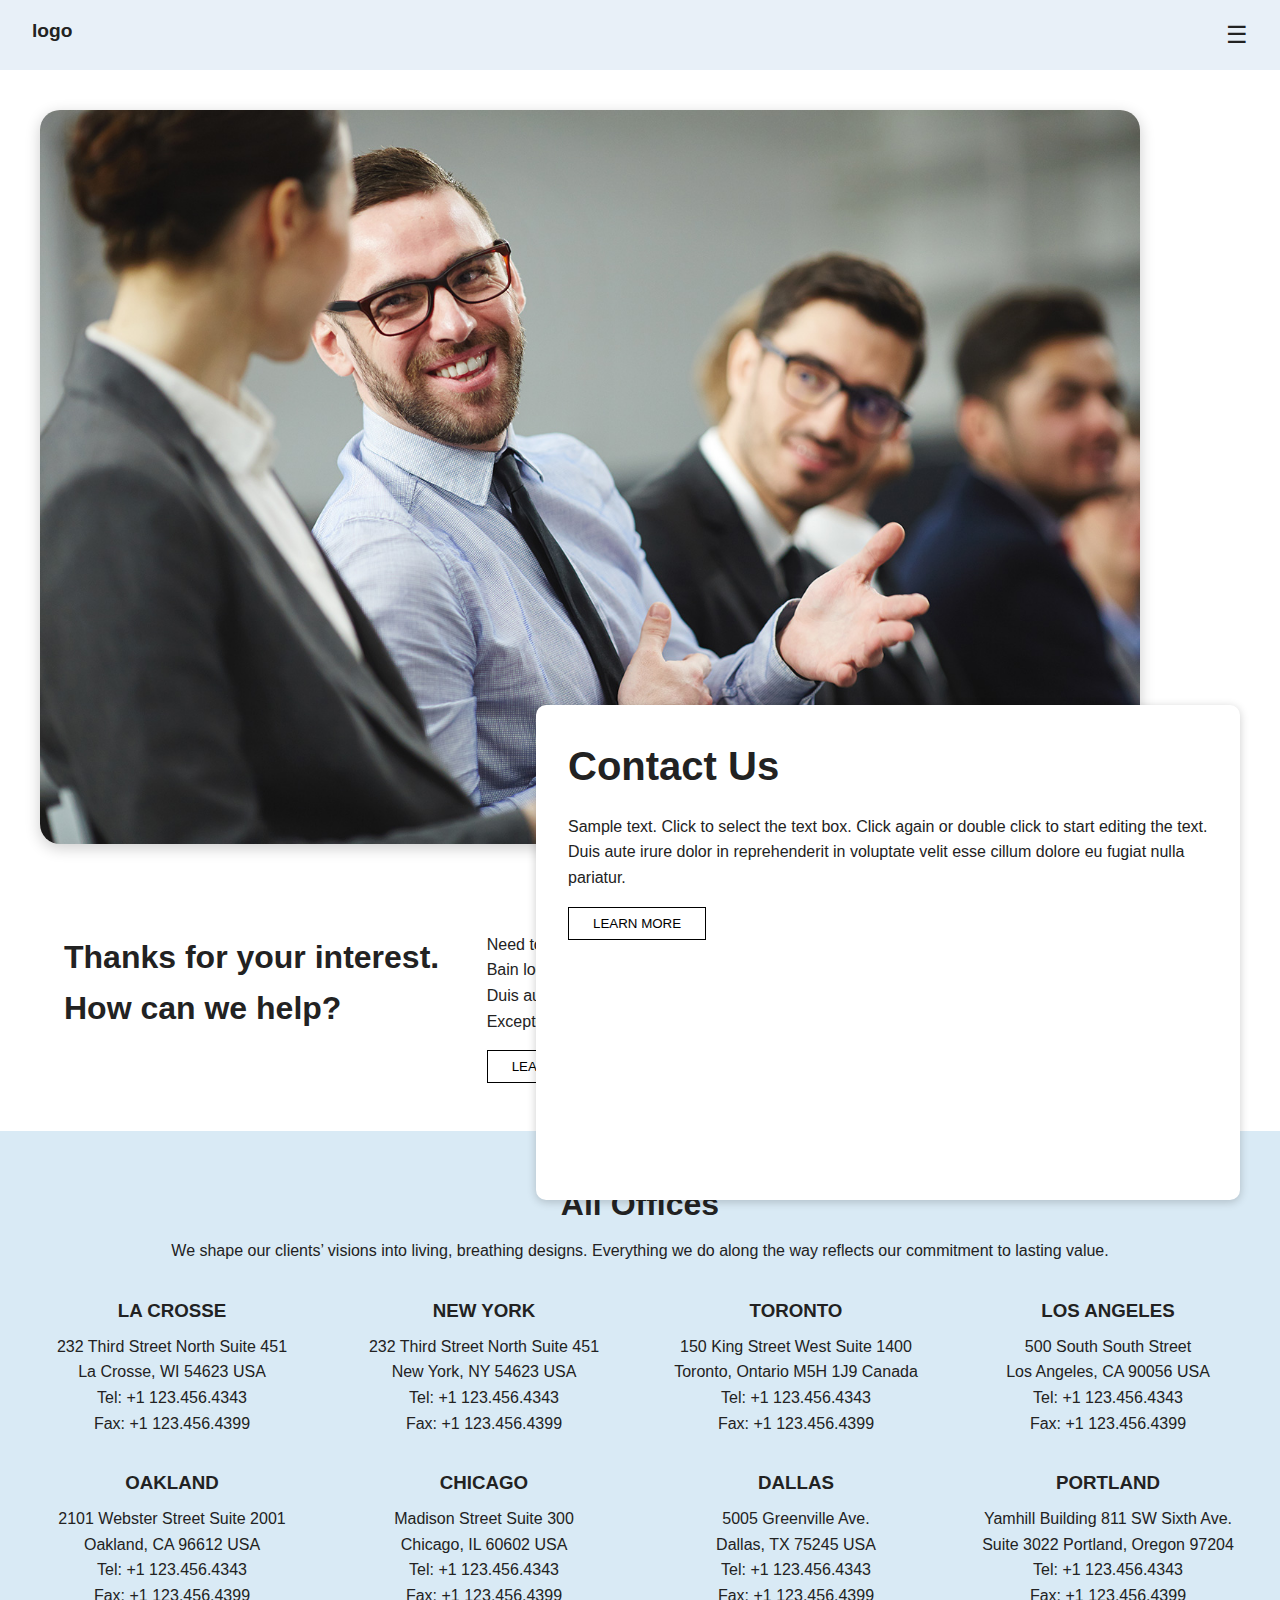
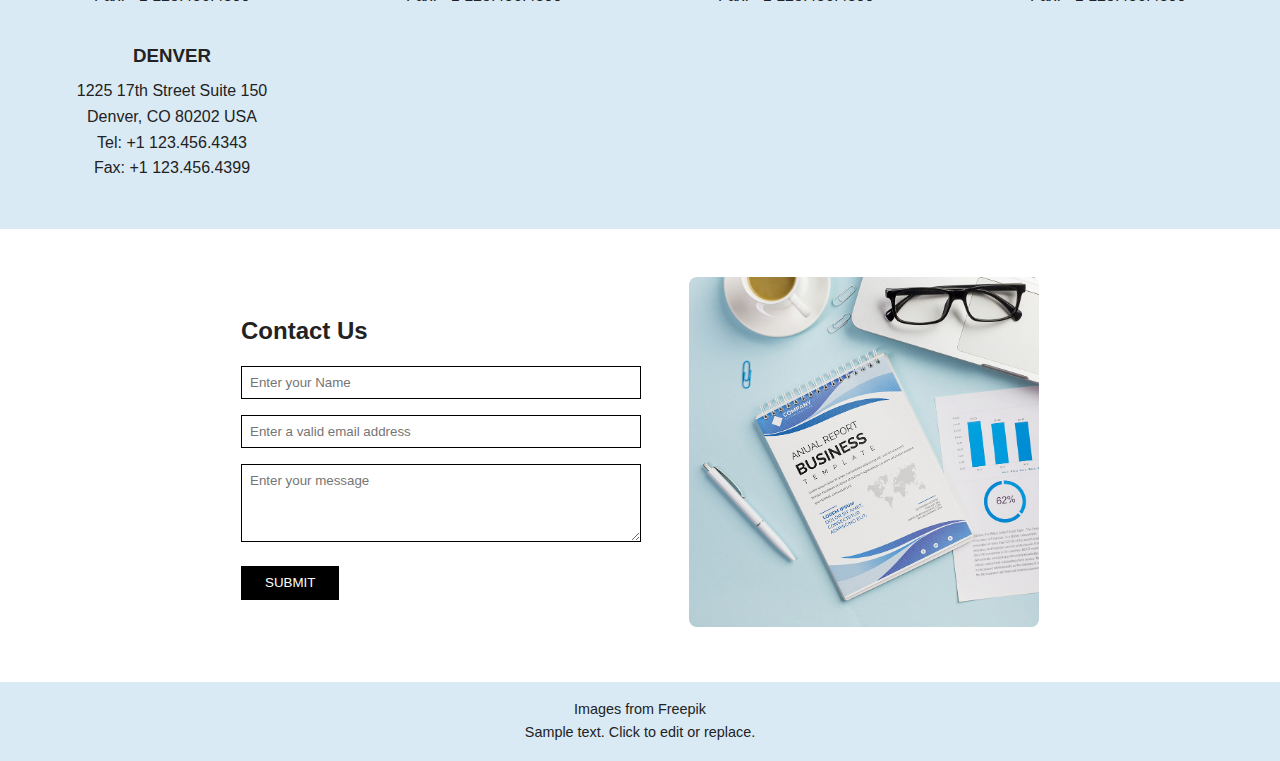
<file: index.html>
<!DOCTYPE html>
<html lang="en">
<head>
  <meta charset="UTF-8" />
  <meta name="viewport" content="width=device-width, initial-scale=1.0" />
  <title>Contact Us</title>
  <link rel="stylesheet" href="style.css" />
</head>
<body>
  <header>
    <div class="logo">logo</div>
    <div class="menu">&#9776;</div>
  </header>

  <section class="hero">
    <div class="hero-img">
      <img src="image 1.jpg" alt="Team meeting" />
    </div>
    <div class="hero-text">
      <h1>Contact Us</h1>
      <p>
        Sample text. Click to select the text box. Click again or double click
        to start editing the text. Duis aute irure dolor in reprehenderit in
        voluptate velit esse cillum dolore eu fugiat nulla pariatur.
      </p>
      <button>LEARN MORE</button>
    </div>
  </section>

  <section class="interest">
    <div class="interest-text">
      <h2>Thanks for your interest. How can we help?</h2>
    </div>
    <div class="interest-info">
      <p>
        Need to find a local office? We have 53 worldwide. Interested in
        working here? See what a career at Bain looks like or follow us on
        social media. Interested in working with us?
      </p>
      <p>
        Duis aute irure dolor in reprehenderit in voluptate velit esse cillum
        dolore eu fugiat nulla pariatur. Excepteur sint occaecat cupidatat non
        proident.
      </p>
      <button>LEARN MORE</button>
    </div>
  </section>

  <section class="offices">
    <h2>All Offices</h2>
    <p>
      We shape our clients’ visions into living, breathing designs. Everything
      we do along the way reflects our commitment to lasting value.
    </p>

    <div class="office-grid">
      <div class="office">
        <h3>LA CROSSE</h3>
        <p>232 Third Street North Suite 451<br />La Crosse, WI 54623 USA</p>
        <p>Tel: +1 123.456.4343<br />Fax: +1 123.456.4399</p>
      </div>
      <div class="office">
        <h3>NEW YORK</h3>
        <p>232 Third Street North Suite 451<br />New York, NY 54623 USA</p>
        <p>Tel: +1 123.456.4343<br />Fax: +1 123.456.4399</p>
      </div>
      <div class="office">
        <h3>TORONTO</h3>
        <p>150 King Street West Suite 1400<br />Toronto, Ontario M5H 1J9 Canada</p>
        <p>Tel: +1 123.456.4343<br />Fax: +1 123.456.4399</p>
      </div>
      <div class="office">
        <h3>LOS ANGELES</h3>
        <p>500 South South Street<br />Los Angeles, CA 90056 USA</p>
        <p>Tel: +1 123.456.4343<br />Fax: +1 123.456.4399</p>
      </div>
      <div class="office">
        <h3>OAKLAND</h3>
        <p>2101 Webster Street Suite 2001<br />Oakland, CA 96612 USA</p>
        <p>Tel: +1 123.456.4343<br />Fax: +1 123.456.4399</p>
      </div>
      <div class="office">
        <h3>CHICAGO</h3>
        <p>Madison Street Suite 300<br />Chicago, IL 60602 USA</p>
        <p>Tel: +1 123.456.4343<br />Fax: +1 123.456.4399</p>
      </div>
      <div class="office">
        <h3>DALLAS</h3>
        <p>5005 Greenville Ave.<br />Dallas, TX 75245 USA</p>
        <p>Tel: +1 123.456.4343<br />Fax: +1 123.456.4399</p>
      </div>
      <div class="office">
        <h3>PORTLAND</h3>
        <p>Yamhill Building 811 SW Sixth Ave.<br />Suite 3022 Portland, Oregon 97204</p>
        <p>Tel: +1 123.456.4343<br />Fax: +1 123.456.4399</p>
      </div>
      <div class="office">
        <h3>DENVER</h3>
        <p>1225 17th Street Suite 150<br />Denver, CO 80202 USA</p>
        <p>Tel: +1 123.456.4343<br />Fax: +1 123.456.4399</p>
      </div>
    </div>
  </section>

  <section class="contact-form">
    <div class="form-box">
      <h2>Contact Us</h2>
      <form>
        <input type="text" placeholder="Enter your Name" required />
        <input type="email" placeholder="Enter a valid email address" required />
        <textarea placeholder="Enter your message" rows="4"></textarea>
        <button type="submit">SUBMIT</button>
      </form>
    </div>
    <div class="form-image">
      <img src="image 2.jpg" alt="Business report" />
    </div>
  </section>

  <footer>
    <p>Images from Freepik</p>
    <p>Sample text. Click to edit or replace.</p>
  </footer>
</body>
</html>
</file>
<file: style.css>
* {
  margin: 0;
  padding: 0;
  box-sizing: border-box;
  font-family: "Helvetica Neue", sans-serif;
}

body {
  background-color: #f9f9f9;
  color: #222;
  line-height: 1.6;
}

header {
  display: flex;
  justify-content: space-between;
  padding: 1rem 2rem;
  background-color: #e8f0f8;
}

.logo {
  font-weight: bold;
  font-size: 1.2rem;
}

.menu {
  font-size: 1.5rem;
  cursor: pointer;
}

/* Hero Section */
.hero {
  display: flex;
  align-items: center;
  justify-content: space-between;
  gap: 30px; /* space between image and text */
  padding: 40px;
  background-color: #fff;
}

.hero-img img {
  width: 100%;
  max-width: 1100px;
  border-radius: 20px;
  display: block;
  left: 750px;
  box-shadow: 0 4px 15px rgba(0, 0, 0, 0.2);
}

.hero-text {
  position: absolute;
  bottom: -300px; /* half outside the image */
  right: 40px;
  background-color: #ffffff;
  padding: 1.8rem 2rem;
  border-radius: 10px;
  box-shadow: 0 2px 10px rgba(0, 0, 0, 0.2);
  width: 55%;
  height: 55%;
  text-align: left;
}

.hero-text h1 {
  font-size: 2.5rem;
  margin-bottom: 1rem;
}

.hero-text button {
  margin-top: 1rem;
  padding: 0.5rem 1.5rem;
  border: 1px solid #000;
  background: transparent;
  cursor: pointer;
}

/* Interest Section */
.interest {
  display: flex;
  justify-content: space-between;
  align-items: start;
  padding: 3rem 4rem;
  background-color: #fff;
  gap: 2rem;
}

.interest h2 {
  font-size: 2rem;
}

.interest button {
  margin-top: 1rem;
  border: 1px solid #000;
  background: transparent;
  padding: 0.5rem 1.5rem;
  cursor: pointer;
}

/* Offices Section */
.offices {
  background-color: #d9eaf5;
  padding: 3rem 2rem;
  text-align: center;
}

.offices h2 {
  font-size: 2rem;
  margin-bottom: 0.5rem;
}

.office-grid {
  display: grid;
  grid-template-columns: repeat(auto-fit, minmax(250px, 1fr));
  gap: 2rem;
  margin-top: 2rem;
}

.office h3 {
  font-weight: bold;
  margin-bottom: 0.5rem;
}

/* Contact Form */
.contact-form {
  display: flex;
  align-items: center;
  justify-content: center;
  margin-right: auto;
  gap: 3rem;
  padding: 3rem;
  background-color: #fff;
  flex-wrap: wrap;
   right: 20px; /* overlapping the image */
  right: 40px;
}

.form-box {
  flex: 1;
  max-width: 400px;
}

.form-box h2 {
  margin-bottom: 1rem;
}

.form-box input,
.form-box textarea {
  width: 100%;
  margin-bottom: 1rem;
  padding: 0.5rem;
  border: 1px solid #000;
  background: transparent;
}

.form-box button {
  padding: 0.6rem 1.5rem;
  background: #000;
  color: #fff;
  border: none;
  cursor: pointer;
}

.form-image img {
  width: 350px;
  border-radius: 8px;
  margin-left: auto;
}

/* Footer */
footer {
  text-align: center;
  padding: 1rem;
  background-color: #d9eaf5;
  font-size: 0.9rem;
}
</file>
